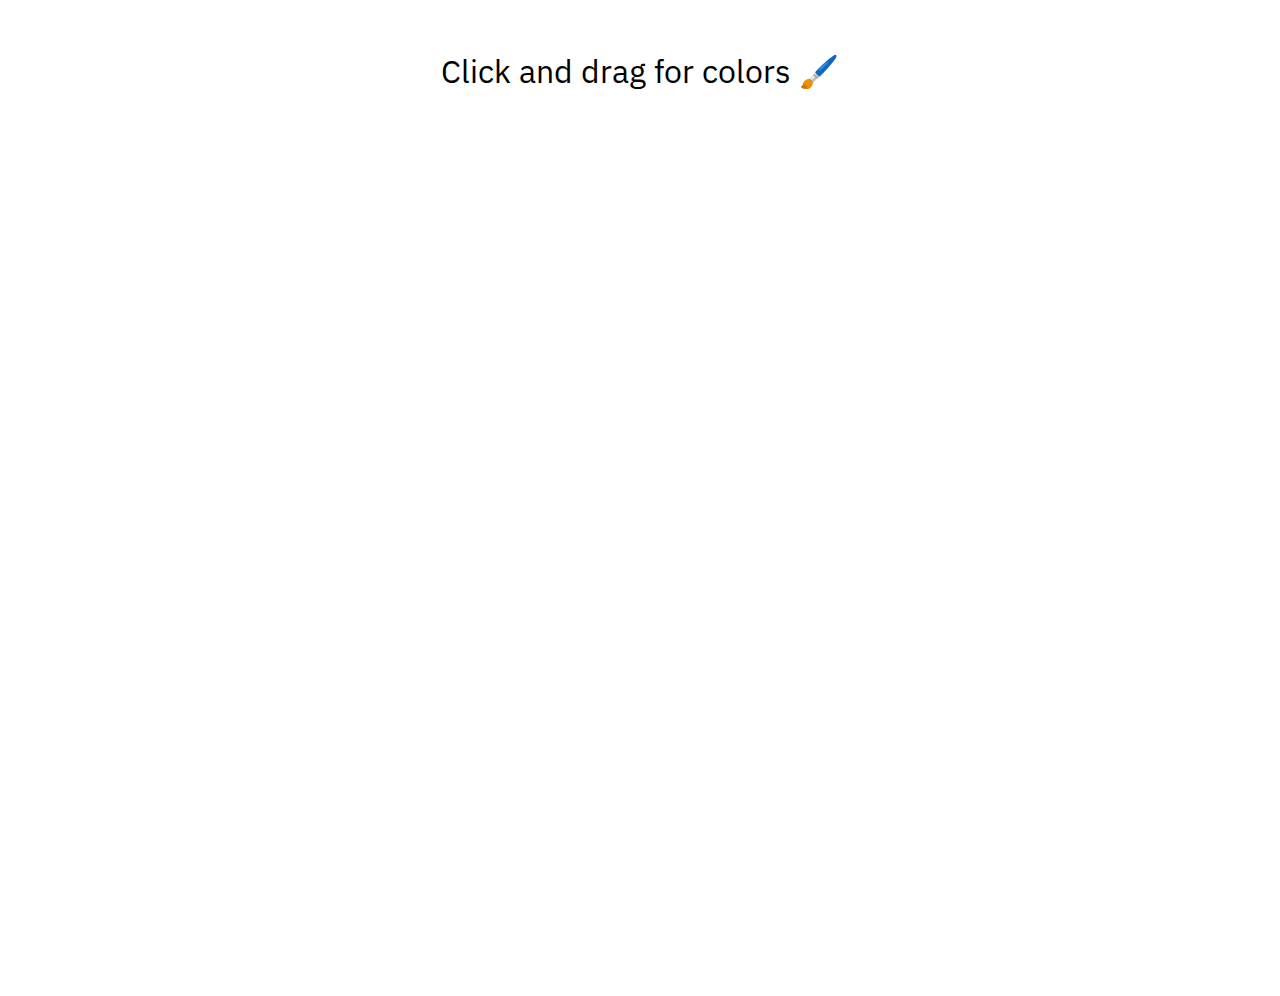
<file: index.html>
<!DOCTYPE html>
<html lang="en">
<head>
  <meta charset="UTF-8">
  <title>Paintbrush</title>
  <link rel="stylesheet" href="main.css">
  <link rel="shortcut icon" href="paintbrush.png">
</head>
<body>
  <div id="initial-msg">Click and drag for colors 🖌️</div>
  <canvas id="draw" width="800" height="800"></canvas>
  <script src="app.js"></script>
</body>
</html>
</file>
<file: main.css>
@import url('https://fonts.googleapis.com/css?family=IBM+Plex+Sans:500');

html, body {
  margin:0;
  cursor: crosshair;
}

.hidden {
  display: none;
}

#initial-msg {
  text-align: center;
  margin-top: 50px;
  font-size: 32px;
  font-family: 'IBM Plex Sans', sans-serif;
}
</file>
